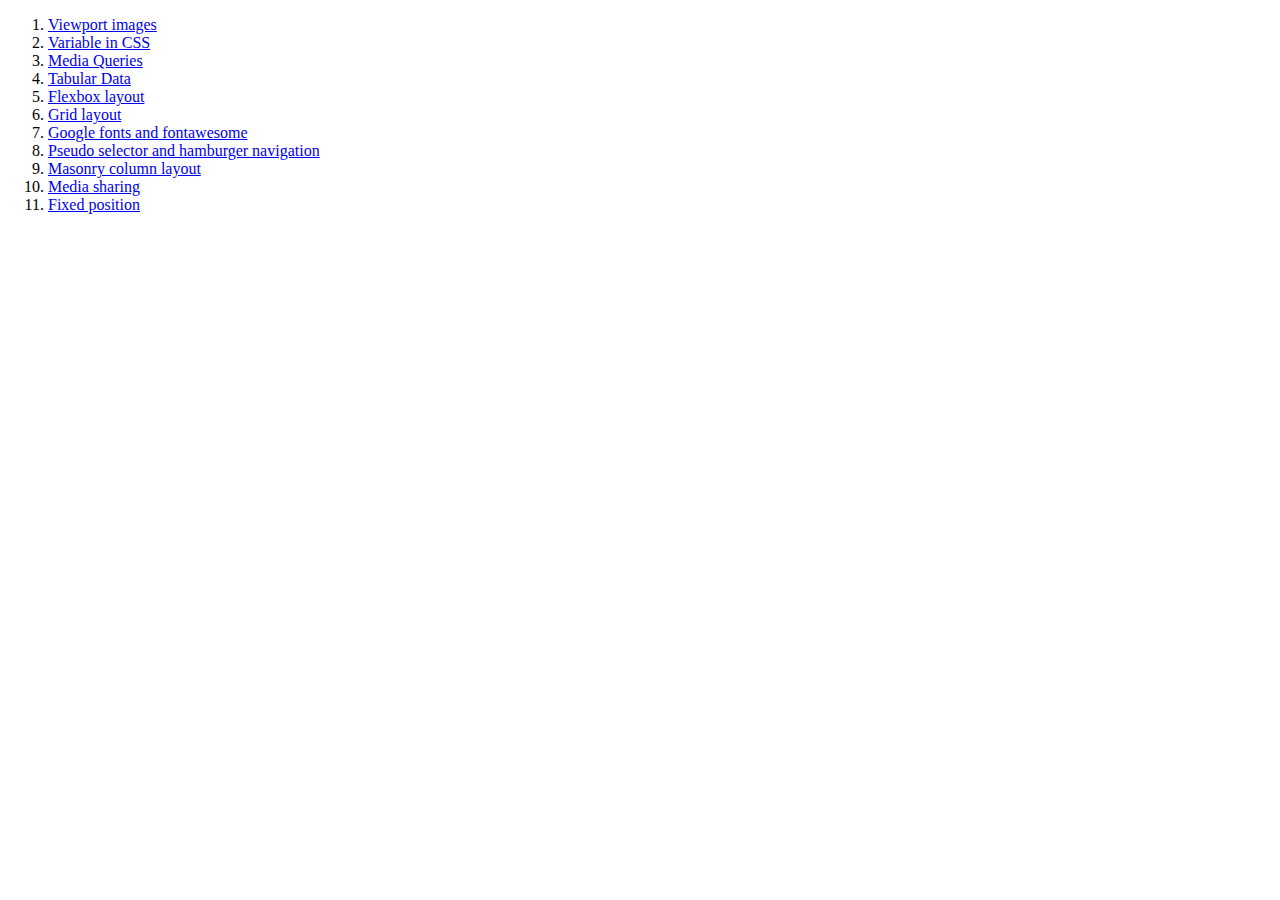
<file: index.html>
<!DOCTYPE html>
<html lang="en">

<head>
    <meta charset="UTF-8">
    <meta name="viewport" content="width=device-width, initial-scale=1.0">
    <meta http-equiv="X-UA-Compatible" content="ie=edge">
    <title>Skills 2</title>
</head>

<body>
    <ol>
        <li>
            <a href="./1-viewport-meta-tag-experiment/images/with-viewport.png">Viewport images</a>
        </li>
        <li>
            <a href="./2-variables-in-css">Variable in CSS</a>
        </li>
        <li>
            <a href="./3-media-queries">Media Queries</a>
        </li>
        <li>
            <a href="./4-tabular-data">Tabular Data</a>
        </li>
        <li>
            <a href="./5-flexbox-layout">Flexbox layout</a>
        </li>
        <li>
            <a href="./6-grid-layout">Grid layout</a>
        </li>
        <li><a href="./7-google-fonts-and-fontawesome-fixed-position">
        Google fonts and fontawesome</a></li>
        <li>
            <a href="./8-target-pseudo-selector-hamburger-navigation">Pseudo
        selector and hamburger navigation</a>
        </li>
        <li>
            <a href="./9-masonry-column-layout">Masonry column
        layout</a>
        </li>
        <li>
            <a href="./10-media-sharing">Media sharing</a>
        </li>
        <li>
            <a href="./11-fixed-position">Fixed position</a>
        </li>
    </ol>
</body>

</html>
</file>
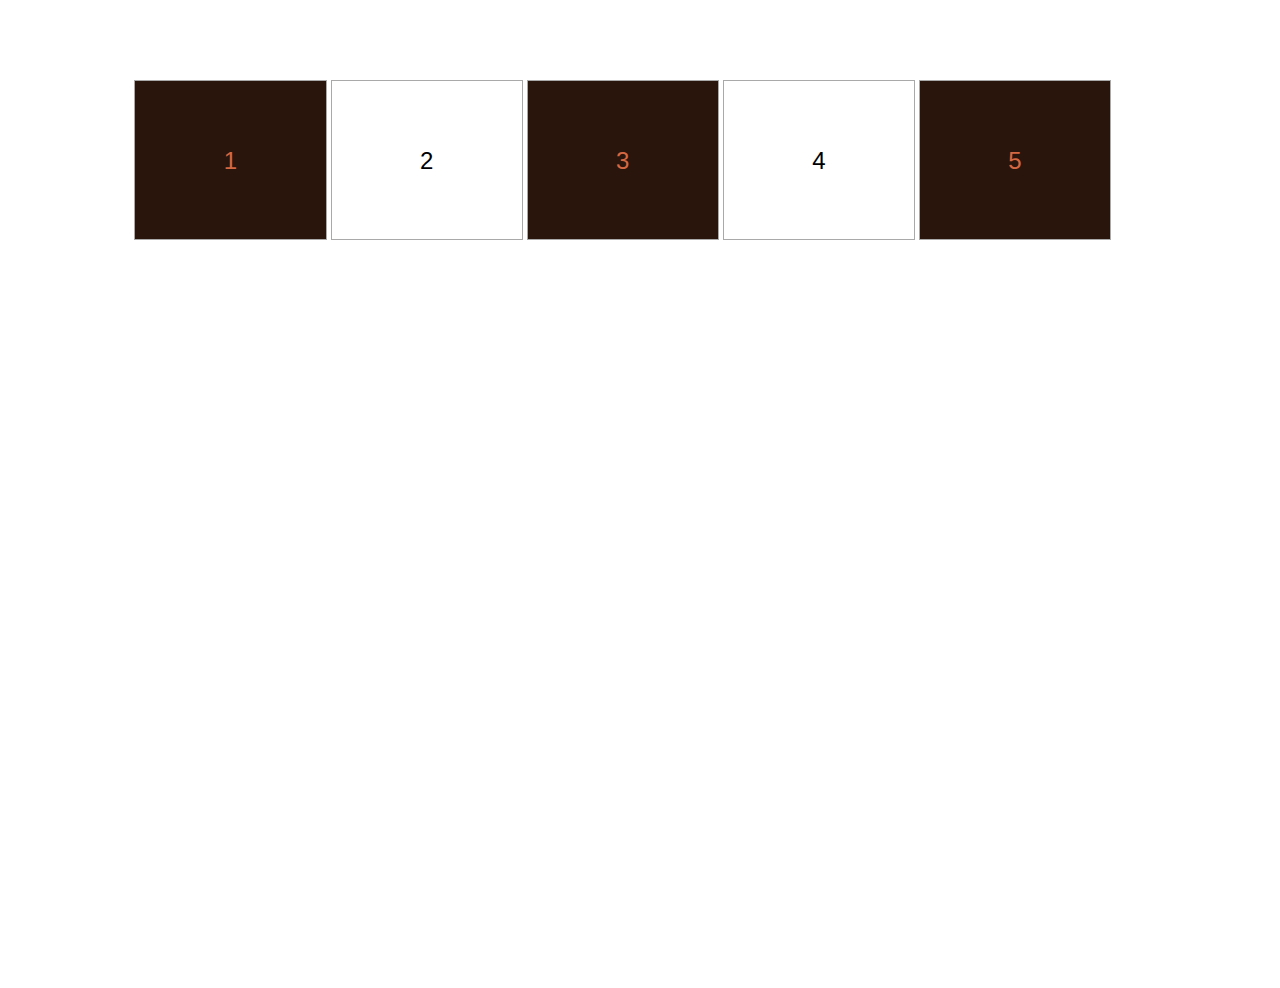
<file: 2-variables-in-css/index.html>
<!DOCTYPE html>
<html lang="en">

<head>
    <meta charset="UTF-8">
    <meta name="viewport" content="width=device-width, initial-scale=1.0">
    <meta name="author" content="Patrick Lewis">
    <meta http-equiv="X-UA-Compatible" content="ie=edge">
    <title>Variables in CSS</title>
    <link rel="stylesheet" href="css/style.css">
</head>

<body>
    <ul>
        <li>1</li>
        <li>2</li>
        <li>3</li>
        <li>4</li>
        <li>5</li>
    </ul>

</body>

</html>
</file>
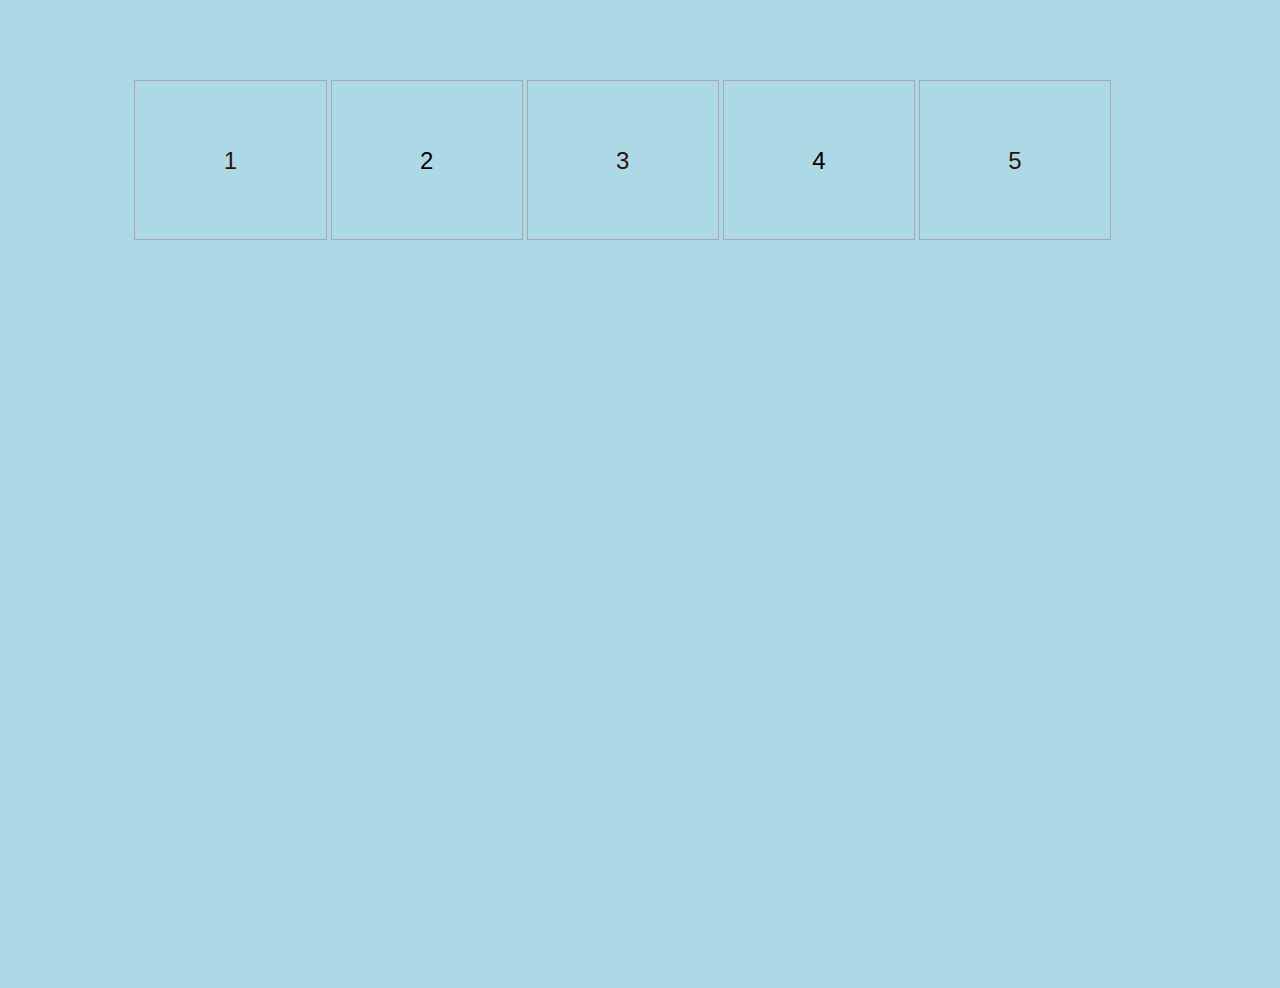
<file: 3-media-queries/index.html>
<!DOCTYPE html>
<html lang="en">

<head>
    <meta charset="UTF-8">
    <meta name="viewport" content="width=device-width, initial-scale=1.0">
    <meta name="author" content="Patrick Lewis">
    <meta http-equiv="X-UA-Compatible" content="ie=edge">
    <title>Media Query</title>
    <link rel="stylesheet" href="css/style.css">
</head>

<body>
    <ul>
        <li>1</li>
        <li>2</li>
        <li>3</li>
        <li>4</li>
        <li>5</li>
    </ul>

</body>

</html>
</file>
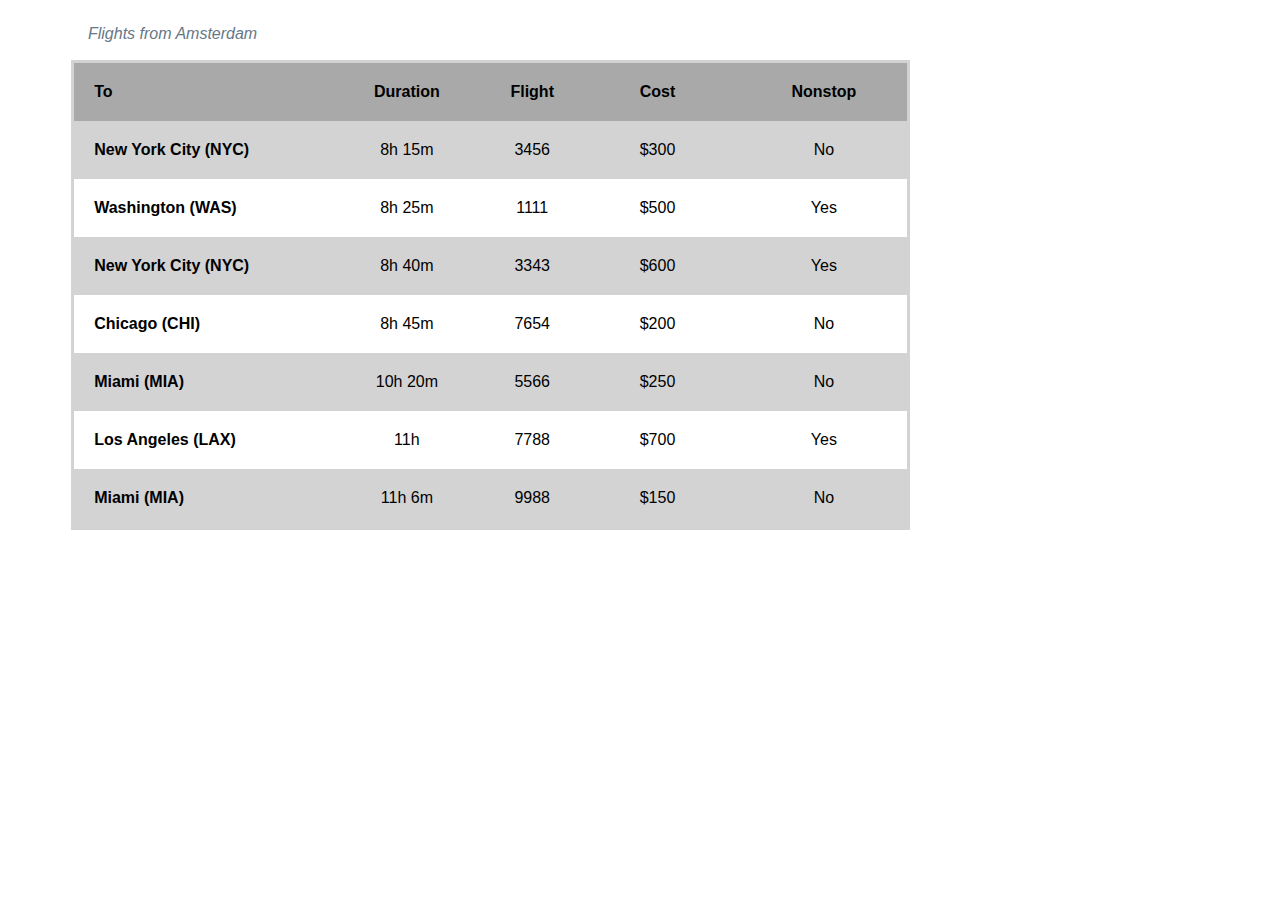
<file: 4-tabular-data/index.html>
<!DOCTYPE html>
<html lang="en">

<head>
    <meta charset="UTF-8">
    <meta name="viewport" content="width=device-width, initial-scale=1.0">
    <meta http-equiv="X-UA-Compatible" content="ie=edge">
    <title>Tabular Data</title>
    <link rel="stylesheet" href="css/style.css">
</head>

<body>
    <div class="container">
        <table>
            <caption>Flights from Amsterdam</caption>
            <thead>
                <tr>
                    <th scope="col">To</th>
                    <th scope="col">Duration</th>
                    <th scope="col">Flight</th>
                    <th scope="col">Cost</th>
                    <th scope="col">Nonstop</th>
                </tr>
            </thead>
            <tbody>
                <tr>
                    <th scope="row">
                        New York City (NYC)
                    </th>
                    <td>
                        8h 15m
                    </td>
                    <td>
                        3456
                    </td>
                    <td>
                        $300
                    </td>
                    <td>
                        No
                    </td>
                </tr>
                <tr>
                    <th scope="row">
                        Washington (WAS)
                    </th>
                    <td>
                        8h 25m
                    </td>

                    <td>
                        1111
                    </td>

                    <td>
                        $500
                    </td>

                    <td>
                        Yes
                    </td>

                </tr>
                <tr>
                    <th scope="row">
                        New York City (NYC)
                    </th>
                    <td>
                        8h 40m
                    </td>
                    <td>
                        3343
                    </td>
                    <td>
                        $600
                    </td>
                    <td>
                        Yes
                    </td>
                </tr>
                <tr>
                    <th scope="row">
                        Chicago (CHI)
                    </th>
                    <td>
                        8h 45m
                    </td>
                    <td>
                        7654
                    </td>
                    <td>
                        $200
                    </td>
                    <td>
                        No
                    </td>
                </tr>
                <tr>
                    <th scope="row">
                        Miami (MIA)
                    </th>
                    <td>
                        10h 20m
                    </td>
                    <td>
                        5566
                    </td>
                    <td>
                        $250
                    </td>
                    <td>
                        No
                    </td>
                </tr>
                <tr>
                    <th scope="row">
                        Los Angeles (LAX)
                    </th>
                    <td>
                        11h
                    </td>
                    <td>
                        7788
                    </td>
                    <td>
                        $700
                    </td>
                    <td>
                        Yes
                    </td>
                </tr>
                <tr>
                    <th scope="row">
                        Miami (MIA)
                    </th>
                    <td>
                        11h 6m
                    </td>
                    <td>
                        9988
                    </td>
                    <td>
                        $150
                    </td>
                    <td>
                        No
                    </td>
                </tr>

                <!-- make 7 rows for data in the tbody -->
                <tbody>
        </table>
    </div>
</body>

</html>
</file>
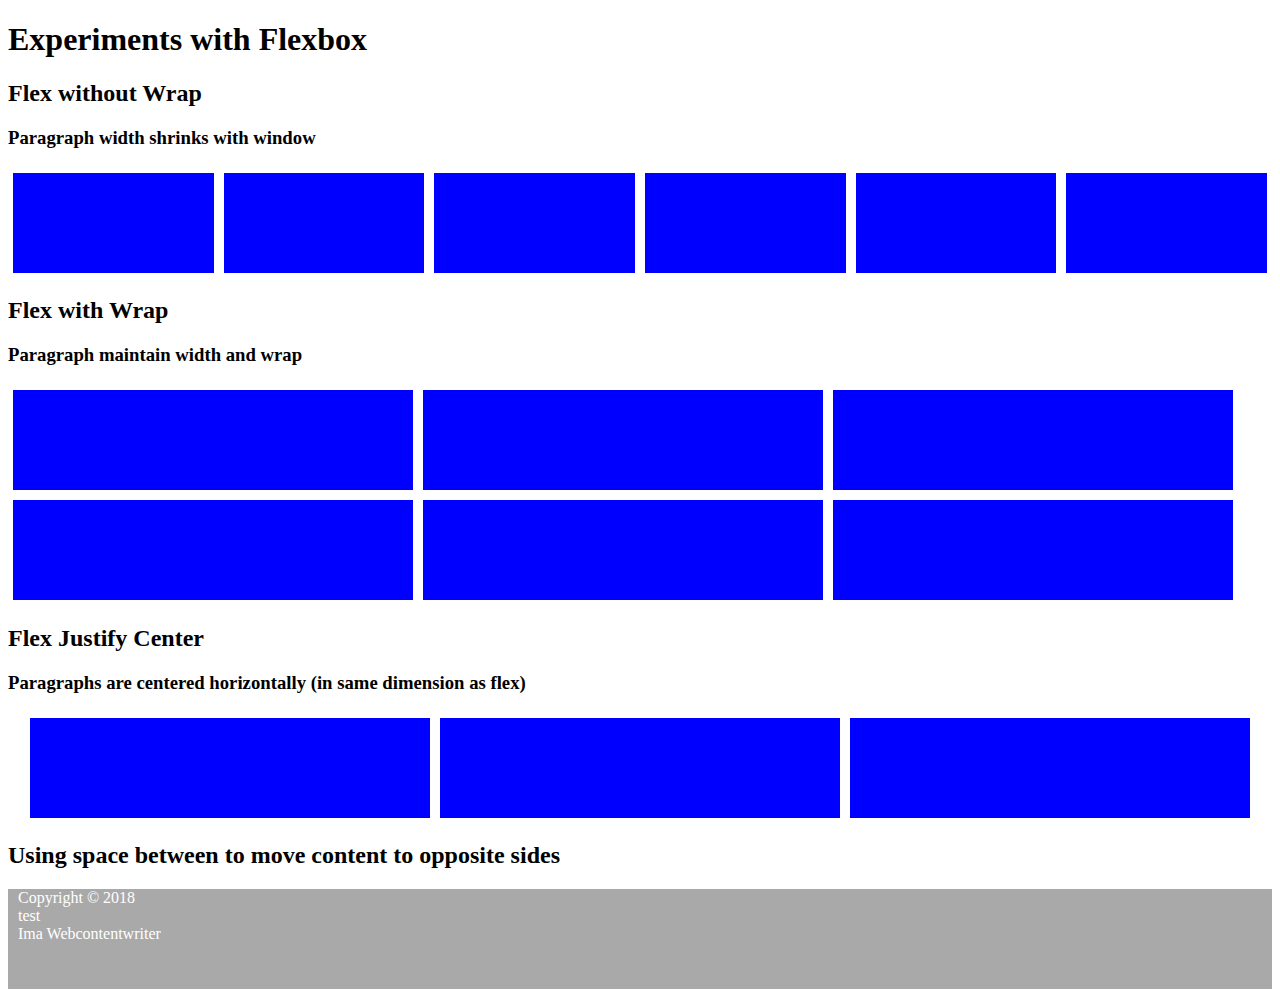
<file: 5-flexbox-layout/index.html>
<!DOCTYPE html>
<html lang="en">

<head>
    <meta charset="UTF-8">
    <meta name="viewport" content="width=device-width, initial-scale=1.0">
    <meta http-equiv="X-UA-Compatible" content="ie=edge">
    <title>Flexbox</title>
    <link rel="stylesheet" href="css/style.css">
</head>

<body>
    <h1>Experiments with Flexbox</h1>
    <section>
        <h2>Flex without Wrap</h2>
        <h3>Paragraph width shrinks with window</h3>
        <div class="flex-nowrap">
            <p></p>
            <p></p>
            <p></p>
            <p></p>
            <p></p>
            <p></p>
        </div>
    </section>

    <section>
        <h2>Flex with Wrap</h2>
        <h3>Paragraph maintain width and wrap</h3>
        <div class="flex-wrap">
            <p></p>
            <p></p>
            <p></p>
            <p></p>
            <p></p>
            <p></p>
        </div>
    </section>

    <section>
        <h2>Flex Justify Center</h2>
        <h3>Paragraphs are centered horizontally (in same dimension as flex)</h3>
        <div class="flex-center">
            <p></p>
            <p></p>
            <p></p>
        </div>
    </section>


    <h2>Using space between to move content to opposite sides</h2>
    <footer>
        <ul class="copyright">
            <li>Copyright &copy; 2018</li>
            <li>test</li>
            <li> Ima Webcontentwriter</li>
        </ul>
    </footer>
</body>

</html>
</file>
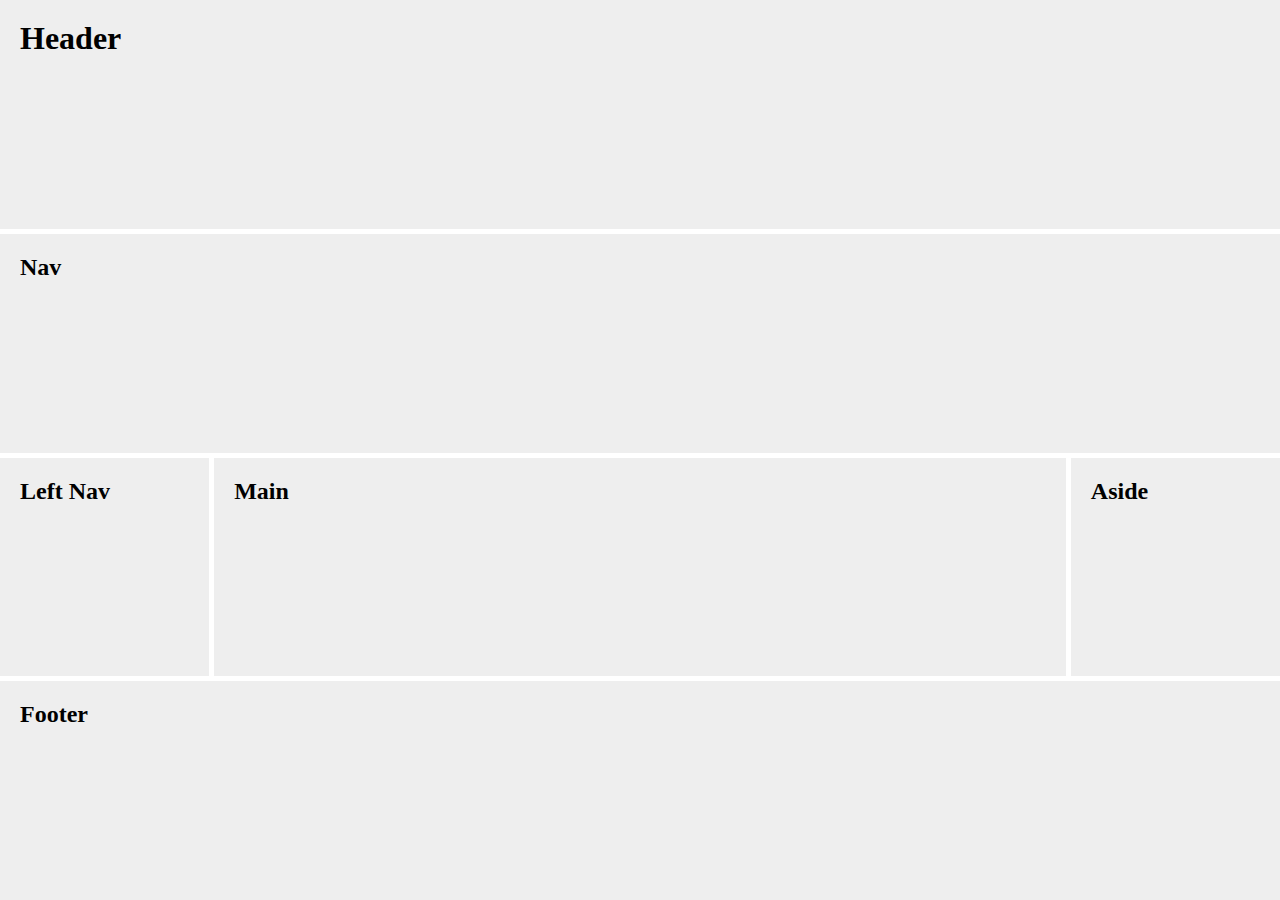
<file: 6-grid-layout/index.html>
<!DOCTYPE html>
<html lang="en">

<head>
    <meta charset="UTF-8">
    <title>Grid Layout</title>
    <meta name="viewport" content="width=device-width, initial-scale=1.0">
    <meta http-equiv="X-UA-Compatible" content="ie=edge">
    <link rel="stylesheet" href="css/style.css">
</head>

<body>
    <div class="container">
        <header class="header">
            <h1>Header</h1>
        </header>

        <nav id="nav">
            <h2>Nav</h2>
        </nav>

        <aside id="left-nav">
            <h2>Left Nav</h2>
        </aside>

        <section role="main">
            <h2>Main</h2>
            <div class="main-content">
            </div>
        </section>

        <aside>
            <h2>Aside</h2>
        </aside>

        <footer>
            <h2>Footer</h2>
        </footer>

    </div>
</body>

</html>
</file>
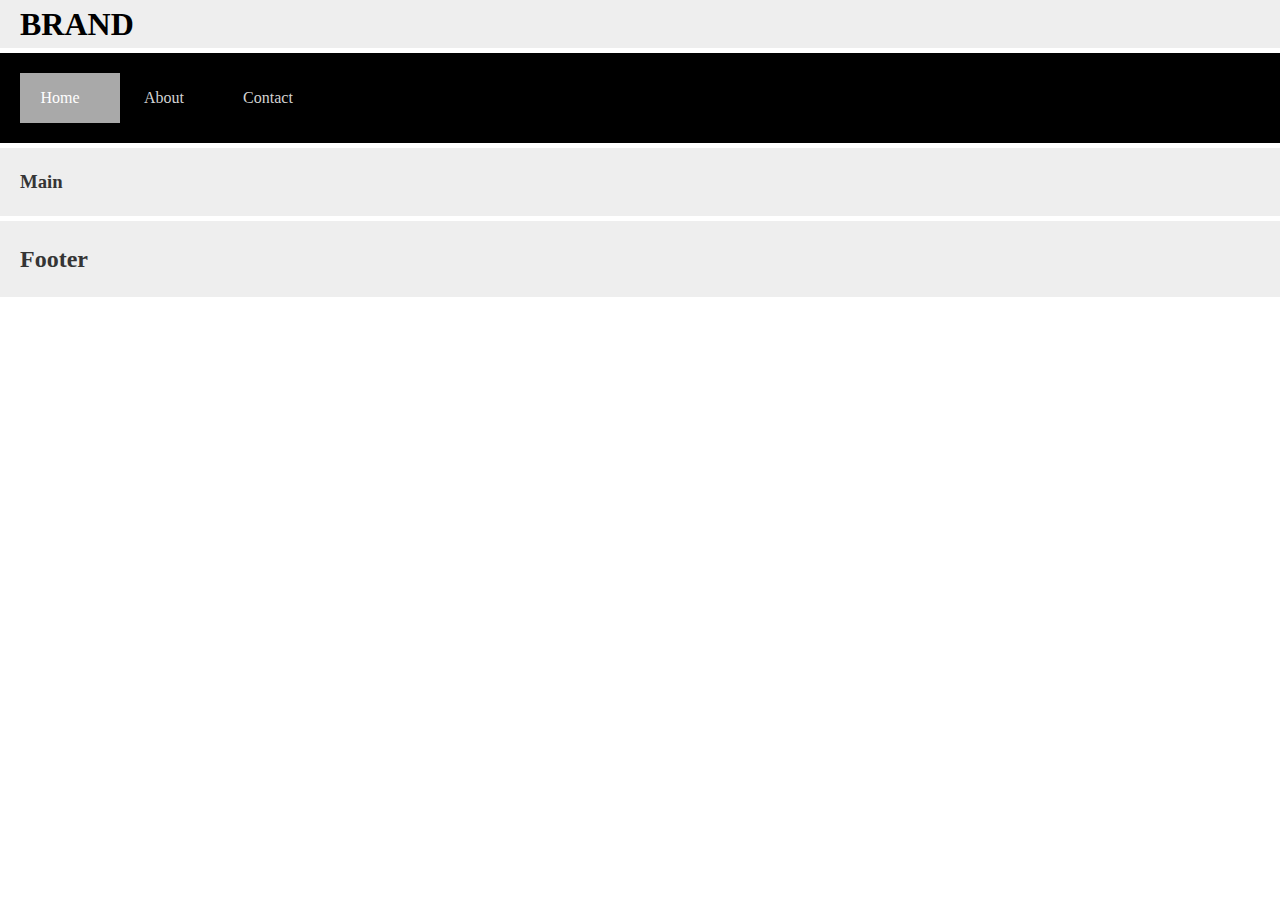
<file: 8-target-pseudo-selector-hamburger-navigation/index.html>
<!DOCTYPE html>
<html lang="en">

<head>
    <meta charset="UTF-8">
    <title>Responsive Nav</title>
    <meta name="viewport" content="width=device-width, initial-scale=1.0">
    <meta http-equiv="X-UA-Compatible" content="ie=edge">
    <link rel="stylesheet" href="css/style.css">
</head>

<body>
    <div class="container">
        <header class="header">
            <a class="toggle open" href="#nav">&#9776;</a>
            <h1 class="brand"><a href="#">BRAND</a></h1>
        </header>

        <nav id="nav">
            <a class="toggle close" href="#">×</a>
            <ul>
                <li class="active">
                    <a href="#">Home</a>
                </li>
                <li>
                    <a href="#">About</a>
                </li>
                <li>
                    <a href="#">Contact</a>
                </li>
            </ul>
        </nav>
        <section role="main">
            <h3>Main</h3>

        </section>

        <footer>
            <h2>Footer</h2>
        </footer>
    </div>
</body>

</html>
</file>
<file: 2-variables-in-css/css/style.css>
* {
    box-sizing: border-box;
}

body {
    height: 100vh;
}

ul {
    width: 80%;
    height: 10rem;
    /*center horizontally */
    margin: 5rem auto;
    padding: 0;
    list-style-type: none;
}

li {
    text-align: center;
    font-size: 24px;
    font-family: Arial, Helvetica, sans-serif;
    font-weight: 400;
    display: inline-block;
    height: 10rem;
    line-height: 10rem;
    width: 19%;
    border: 1px solid darkgray;
}

 :root {
    --odd-color: #d46843;
    --odd-bg-color: #2A150D;
    --even-color: white;
    --even-bg-color: black;
}

li:nth-child(even) {
    color: var(--even-color);
    color: var(--even-bg-color);
}

li:nth-child(odd) {
    color: var(--odd-color);
    background-color: var(--odd-bg-color);
}
</file>
<file: 3-media-queries/css/style.css>
* {
    box-sizing: border-box;
}

body {
    height: 100vh;
}

ul {
    width: 80%;
    height: 10rem;
    margin: 5rem auto;
    padding: 0;
    list-style-type: none;
}

li {
    text-align: center;
    font-size: 24px;
    font-family: Arial, Helvetica, sans-serif;
    font-weight: 400;
    height: 10rem;
    line-height: 10rem;
    border: 1px solid darkgray;
}

@media only screen and (min-width: 700px) {
    body {
        background-color: lightblue;
    }
}

li {
    width: 19%;
    display: inline-block;
}

:root {
    --odd-color: #d46843;
    --odd-color: #2A150D;
    --even-color: white;
    --even-color: black;
}

li:nth-child(even) {
    color: var(--even-color);
    color: var(--even-bg-color);
}

li:nth-child(odd) {
    color: var(--odd-color);
    background-color: var(--odd-bg-color);
}
</file>
<file: 4-tabular-data/css/style.css>
.container {
    padding: 0px 5%;
    width: 70%;
    overflow-x: auto;
}

table {
    /* more control */
    border-collapse: collapse;
    table-layout: fixed;
    background-color: darkgray;
    border: 3px solid lightgray;
    font-family: 'Gill Sans', 'Gill Sans MT', Calibri, 'Trebuchet MS', sans-serif;
}

caption {
    padding: 2%;
    font-style: italic;
    caption-side: top;
    color: #678;
    text-align: left;
    /* letter-spacing: 1px; */
}

thead th:nth-child(1) {
    width: 30%;
    text-align: left;
}

thead th:nth-child(2) {
    width: 20%;
}

thead th:nth-child(3) {
    width: 10%;
}

thead th:nth-child(4) {
    width: 20%;
}

thead th:nth-child(5) {
    width: 20%;
}

tbody th:nth-child(1) {
    text-align: left;
}

tbody td {
    text-align: center;
}

th,
td {
    padding: 20px;
}

tbody tr:nth-child(odd) {
    background-color: lightgray;
}

tbody tr:nth-child(even) {
    background-color: white;
}
</file>
<file: 5-flexbox-layout/css/style.css>
p {
    height: 100px;
    width: 400px;
    background-color: blue;
    margin: 5px 5px;
}

ul.copyright {
    padding: 0 10px;
    list-style-type: none;
    height: 100% display: flex;
    justify-content: space-between;
    align-items: center;
}

footer {
    background-color: darkgray;
    color: white;
    height: 100px;
}

.flex-nowrap {
    display: flex;
}

.flex-wrap {
    display: flex;
    flex-wrap: wrap;
}

.flex-center {
    display: flex;
    justify-content: center;
}
</file>
<file: 6-grid-layout/css/style.css>
* {
    box-sizing: border-box;
    padding: 0;
    margin: 0;
}

html,
body {
    height: 100vh;
}

.container {
    display: grid;
    grid-template-columns: 1fr;
    grid-gap: 5px;
    height: 100%;
}

.container>* {
    background: #eeeeee;
}

.container>header,
nav,
aside,
section,
footer {
    padding: 20px;
}

@media only screen and (min-width: 600px) {
    .container {
        grid-template-columns: repeat(6, 1fr);
    }
    .container header,
    .container nav,
    .container footer {
        grid-column: span 6;
    }
    .container section {
        grid-column: span 4;
    }
}
</file>
<file: 8-target-pseudo-selector-hamburger-navigation/css/style.css>
* {
    box-sizing: border-box;
    padding: 0;
    margin: 0;
}

.brand a {
    color: black;
    text-decoration: none;
}


/* grid */

.container {
    display: grid;
    grid-template-columns: 1fr;
    grid-gap: 5px;
}


/* items */

.container>* {
    color: #353535;
    line-height: 1.5;
    background: #eeeeee;
}

.container>nav,
section,
footer {
    padding: 20px;
}


/* nav styles */

.container nav {
    background-color: black;
}

nav ul {
    list-style: none;
    margin: 0;
    padding: 0;
}

nav a {
    color: lightgray;
    text-decoration: none;
}

nav a:hover {
    text-decoration: none;
}

nav .active {
    background-color: darkgray;
    height: 50px;
    line-height: 50px;
}

nav li {
    text-align: center;
}

nav .active a {
    color: white;
}

a.toggle {
    text-decoration: none;
}


/* new work */

@media only screen and (min-width: 600px) {
    /* nav styles */
    nav ul li {
        display: inline-block;
        padding: 0 20px 0 0;
        width: 100px;
    }
    /* hide toggle */
    .toggle {
        display: none;
    }
    .header {
        padding: 0 20px;
        width: 100%;
        height: auto;
    }
}

@media only screen and (max-width: 600px) {
    /* #nav is activated by clicking on hamburger whose href is nav*/
    #nav {
        transition: transform .3s ease-in-out;
        top: 0;
        bottom: 0;
        position: fixed;
        width: 300px;
        right: -340px;
    }
    /* the href="nav" on the toggle causes the nav:target selectors to activate */
    #nav:target {
        transform: translateX(-340px);
    }
    /* show the close X on the right */
    .close {
        text-align: right;
        display: block;
        text-decoration: none;
        font-size: 3em;
        position: relative;
        top: -30px;
    }
    /*show the hamburger toggle on the left */
    .open {
        text-align: left;
        color: black;
        font-size: 2em;
        padding-left: 5px;
    }
}
</file>
